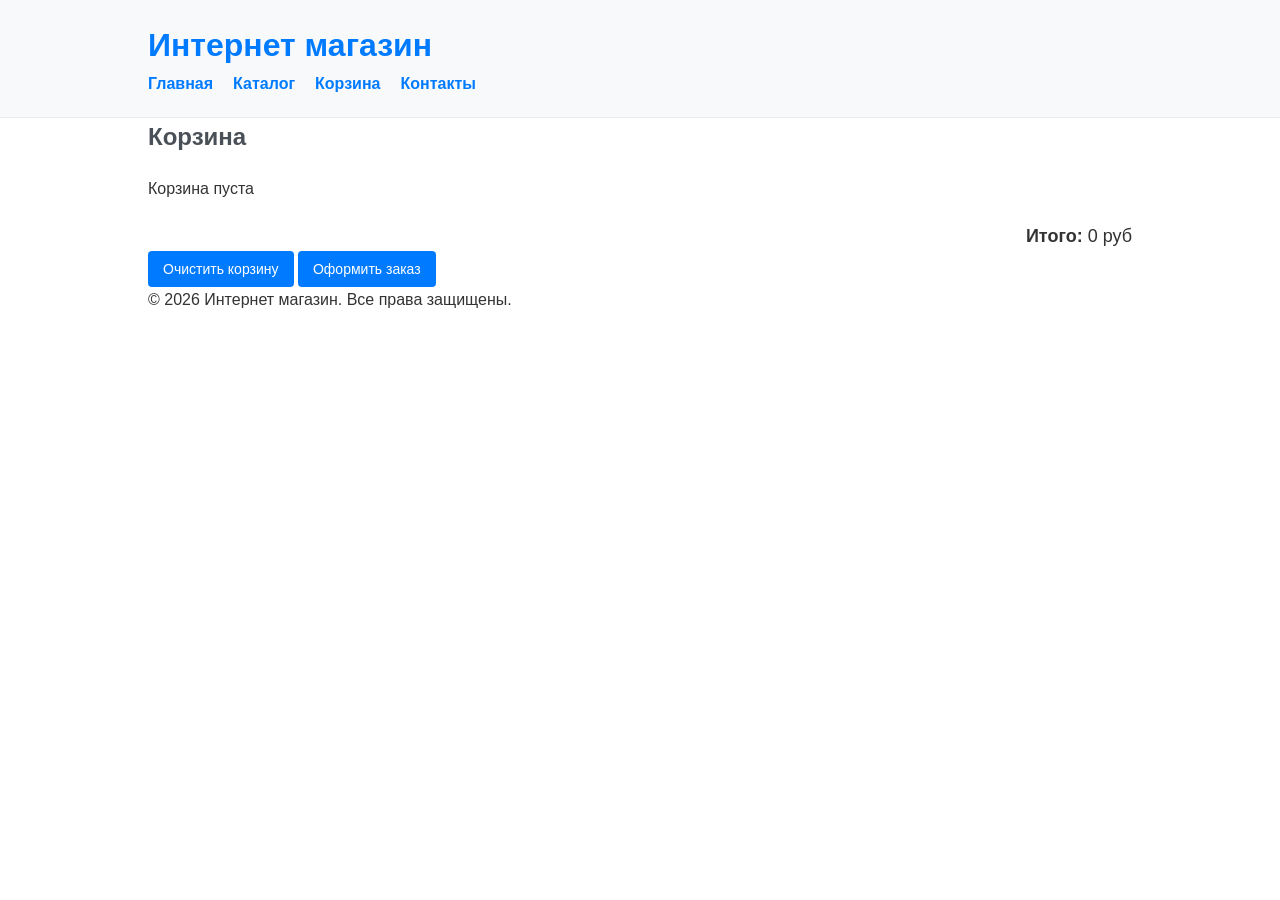
<file: cart.html>
<!DOCTYPE html>
<html lang="ru">
<head>
    <meta charset="UTF-8">
    <meta name="viewport" content="width=device-width, initial-scale=1.0">
    <title>Корзина - Интернет магазин</title>
    <link rel="stylesheet" href="style.css">
</head>
<body>
    <header>
        <div class="container">
            <h1>Интернет магазин</h1>
            <nav>
                <ul>
                    <li><a href="index.html">Главная</a></li>
                    <li><a href="index.html">Каталог</a></li>
                    <li><a href="cart.html">Корзина</a></li>
                    <li><a href="#">Контакты</a></li>
                </ul>
            </nav>
        </div>
    </header>

    <main class="container">
        <section class="cart" id="cart">
            <h2>Корзина</h2>
            <div class="cart-items">
                <!-- Товары в корзине будут добавлены через JavaScript -->
            </div>
            <div class="cart-total">
                <strong>Итого: </strong><span id="total-price">0</span> руб
            </div>
            <div class="cart-actions">
                <button class="btn" onclick="clearCart()">Очистить корзину</button>
                <button class="btn" onclick="window.location.href='checkout.html'">Оформить заказ</button>
            </div>
        </section>
    </main>

    <footer>
        <div class="container">
            <p>&copy; 2026 Интернет магазин. Все права защищены.</p>
        </div>
    </footer>

    <script src="src.js"></script>
</body>
</html>
</file>
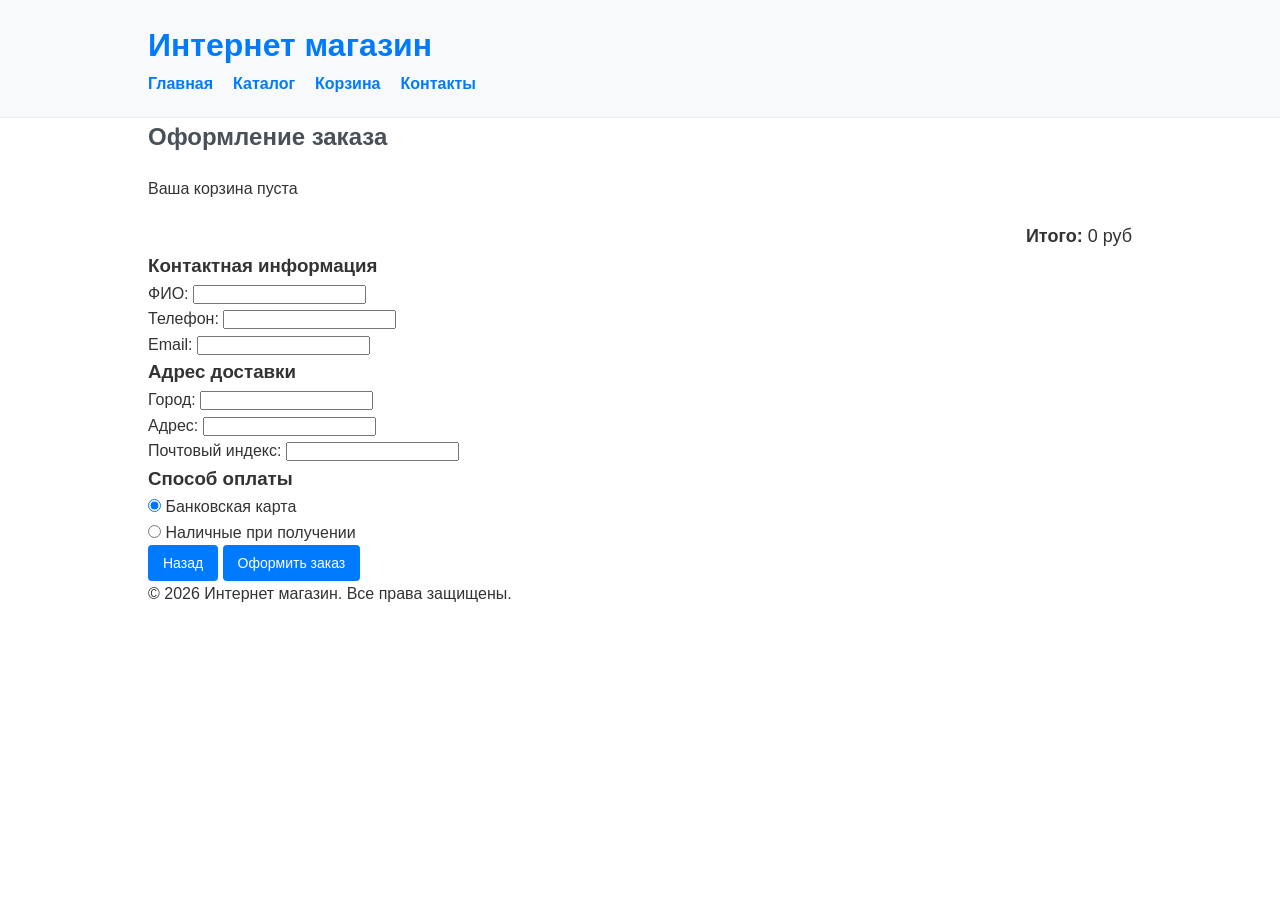
<file: checkout.html>
<!DOCTYPE html>
<html lang="ru">
<head>
    <meta charset="UTF-8">
    <meta name="viewport" content="width=device-width, initial-scale=1.0">
    <title>Оформление заказа - Интернет магазин</title>
    <link rel="stylesheet" href="style.css">
</head>
<body>
    <header>
        <div class="container">
            <h1>Интернет магазин</h1>
            <nav>
                <ul>
                    <li><a href="index.html">Главная</a></li>
                    <li><a href="index.html">Каталог</a></li>
                    <li><a href="cart.html">Корзина</a></li>
                    <li><a href="#">Контакты</a></li>
                </ul>
            </nav>
        </div>
    </header>

    <main class="container">
        <section class="checkout" id="checkout">
            <h2>Оформление заказа</h2>
            
            <div class="cart-items">
                <!-- Товары из корзины будут добавлены через JavaScript -->
            </div>
            
            <div class="cart-total">
                <strong>Итого: </strong><span id="total-price">0</span> руб
            </div>
            
            <form id="checkout-form" class="checkout-form">
                <h3>Контактная информация</h3>
                <div class="form-group">
                    <label for="name">ФИО:</label>
                    <input type="text" id="name" name="name" required>
                </div>
                
                <div class="form-group">
                    <label for="phone">Телефон:</label>
                    <input type="tel" id="phone" name="phone" required>
                </div>
                
                <div class="form-group">
                    <label for="email">Email:</label>
                    <input type="email" id="email" name="email" required>
                </div>
                
                <h3>Адрес доставки</h3>
                <div class="form-group">
                    <label for="city">Город:</label>
                    <input type="text" id="city" name="city" required>
                </div>
                
                <div class="form-group">
                    <label for="address">Адрес:</label>
                    <input type="text" id="address" name="address" required>
                </div>
                
                <div class="form-group">
                    <label for="postal-code">Почтовый индекс:</label>
                    <input type="text" id="postal-code" name="postal-code" required>
                </div>
                
                <h3>Способ оплаты</h3>
                <div class="form-group">
                    <label>
                        <input type="radio" name="payment-method" value="card" checked>
                        Банковская карта
                    </label>
                </div>
                <div class="form-group">
                    <label>
                        <input type="radio" name="payment-method" value="cash">
                        Наличные при получении
                    </label>
                </div>
                
                <div class="form-actions">
                    <button type="button" class="btn" onclick="window.history.back()">Назад</button>
                    <button type="submit" class="btn">Оформить заказ</button>
                </div>
            </form>
        </section>
    </main>

    <footer>
        <div class="container">
            <p>&copy; 2026 Интернет магазин. Все права защищены.</p>
        </div>
    </footer>

    <script src="src.js"></script>
</body>
</html>
</file>
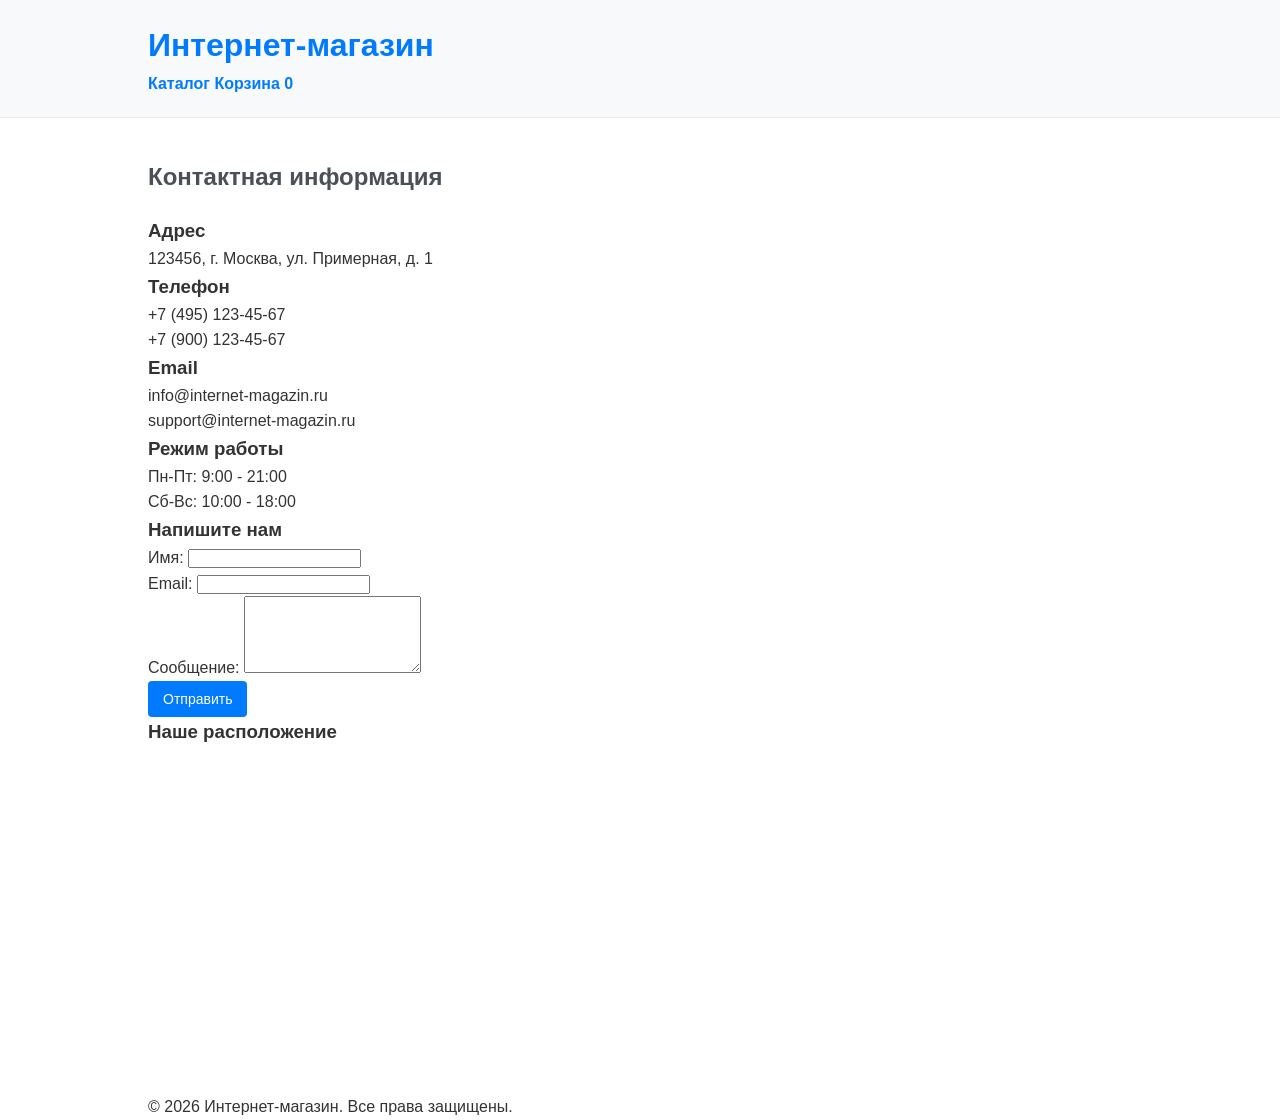
<file: contacts.html>
<!DOCTYPE html>
<html lang="ru">
<head>
    <meta charset="UTF-8">
    <meta name="viewport" content="width=device-width, initial-scale=1.0">
    <title>Контакты</title>
    <link rel="stylesheet" href="style.css">
</head>
<body>
    <header>
        <div class="container">
            <h1>Интернет-магазин</h1>
            <nav>
                <a href="index.html">Каталог</a>
                <a href="cart.html">Корзина <span id="cart-count">0</span></a>
            </nav>
        </div>
    </header>

    <main>
        <section id="contacts" class="container">
            <h2>Контактная информация</h2>
            
            <div class="contact-info">
                <div class="contact-item">
                    <h3>Адрес</h3>
                    <p>123456, г. Москва, ул. Примерная, д. 1</p>
                </div>
                
                <div class="contact-item">
                    <h3>Телефон</h3>
                    <p>+7 (495) 123-45-67</p>
                    <p>+7 (900) 123-45-67</p>
                </div>
                
                <div class="contact-item">
                    <h3>Email</h3>
                    <p>info@internet-magazin.ru</p>
                    <p>support@internet-magazin.ru</p>
                </div>
                
                <div class="contact-item">
                    <h3>Режим работы</h3>
                    <p>Пн-Пт: 9:00 - 21:00</p>
                    <p>Сб-Вс: 10:00 - 18:00</p>
                </div>
            </div>

            <div class="contact-form">
                <h3>Напишите нам</h3>
                <form id="contact-form">
                    <div class="form-group">
                        <label for="name">Имя:</label>
                        <input type="text" id="name" name="name" required>
                    </div>
                    
                    <div class="form-group">
                        <label for="email">Email:</label>
                        <input type="email" id="email" name="email" required>
                    </div>
                    
                    <div class="form-group">
                        <label for="message">Сообщение:</label>
                        <textarea id="message" name="message" rows="5" required></textarea>
                    </div>
                    
                    <button type="submit" class="btn">Отправить</button>
                </form>
            </div>

            <div class="map">
                <h3>Наше расположение</h3>
                <div class="map-container">
                    <iframe src="https://www.google.com/maps/embed?pb=!1m18!1m12!1m3!1d2545.828965147306!2d37.61763391569794!3d55.75581898056119!2m3!1f0!2f0!3f0!3m2!1i1024!2i768!4f13.1!3m3!1m2!1s0x46b54a5a0e6a4a01%3A0x4ea6a4a0e6a4a01!2sMoscow!5e0!3m2!1sen!2sru!4v1234567890" width="100%" height="300" style="border:0;" allowfullscreen="" loading="lazy"></iframe>
                </div>
            </div>
        </section>
    </main>

    <footer>
        <div class="container">
            <p>&copy; 2026 Интернет-магазин. Все права защищены.</p>
        </div>
    </footer>

    <script src="src.js"></script>
    <script>
        // Обработчик отправки формы обратной связи
        document.addEventListener('DOMContentLoaded', () => {
            updateCartCount();
            
            const form = document.getElementById('contact-form');
            if (form) {
                form.addEventListener('submit', function(e) {
                    e.preventDefault();
                    
                    const name = document.getElementById('name').value;
                    const email = document.getElementById('email').value;
                    const message = document.getElementById('message').value;
                    
                    const contactData = {
                        name,
                        email,
                        message,
                        date: new Date().toISOString()
                    };
                    
                    console.log('Сообщение от клиента:', contactData);
                    alert('Спасибо за ваше сообщение! Мы свяжемся с вами в ближайшее время.');
                    
                    // Очистка формы после отправки
                    form.reset();
                });
            }
        });
    </script>
</body>
</html>
</file>
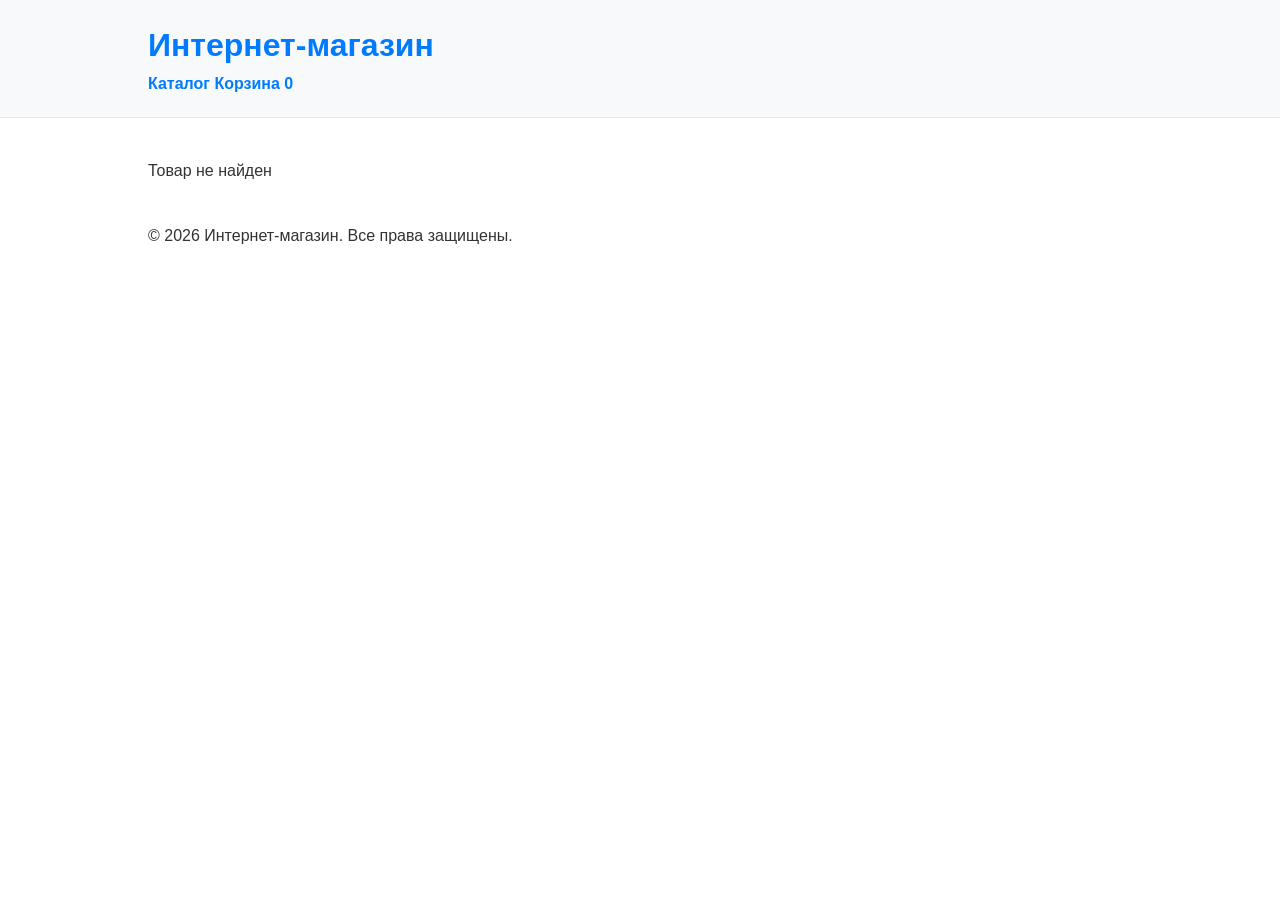
<file: product.html>
<!DOCTYPE html>
<html lang="ru">
<head>
    <meta charset="UTF-8">
    <meta name="viewport" content="width=device-width, initial-scale=1.0">
    <title>Просмотр товара</title>
    <link rel="stylesheet" href="style.css">
</head>
<body>
    <header>
        <div class="container">
            <h1>Интернет-магазин</h1>
            <nav>
                <a href="index.html">Каталог</a>
                <a href="cart.html">Корзина <span id="cart-count">0</span></a>
            </nav>
        </div>
    </header>

    <main>
        <section id="product" class="container">
            <div class="product-detail">
                <div class="product-image">
                    <img id="product-image" src="" alt="Товар">
                </div>
                <div class="product-info">
                    <h2 id="product-name">Название товара</h2>
                    <p class="product-price" id="product-price">0 руб</p>
                    <p id="product-description">Описание товара будет отображено здесь.</p>
                    <button class="btn" onclick="addToCartFromProduct()">В корзину</button>
                    <button class="btn btn-back" onclick="goBack()">Назад к каталогу</button>
                </div>
            </div>
        </section>
    </main>

    <footer>
        <div class="container">
            <p>&copy; 2026 Интернет-магазин. Все права защищены.</p>
        </div>
    </footer>

    <script src="src.js"></script>
    <script>
        // Получение ID товара из URL
        function getProductId() {
            const urlParams = new URLSearchParams(window.location.search);
            return parseInt(urlParams.get('id'));
        }

        // Загрузка информации о товаре
        function loadProduct() {
            const productId = getProductId();
            const product = products.find(p => p.id === productId);
            
            if (product) {
                document.getElementById('product-image').src = product.image;
                document.getElementById('product-image').alt = product.name;
                document.getElementById('product-name').textContent = product.name;
                document.getElementById('product-price').textContent = product.price + ' руб';
                document.getElementById('product-description').textContent = `Описание ${product.name}. Это высококачественный товар по отличной цене.`;
            } else {
                document.querySelector('.product-detail').innerHTML = '<p>Товар не найден</p>';
            }
        }

        // Добавление товара в корзину со страницы товара
        function addToCartFromProduct() {
            const productId = getProductId();
            addToCart(productId);
        }

        // Возврат к каталогу
        function goBack() {
            window.history.back();
        }

        // Инициализация страницы
        document.addEventListener('DOMContentLoaded', () => {
            loadProduct();
            updateCartCount();
        });
    </script>
</body>
</html>
</file>
<file: style.css>
/* Общие стили */
* {
    margin: 0;
    padding: 0;
    box-sizing: border-box;
}

body {
    font-family: Arial, sans-serif;
    line-height: 1.6;
    color: #333;
}

.container {
    width: 80%;
    margin: 0 auto;
    padding: 0 20px;
}

header {
    background-color: #f8f9fa;
    padding: 20px 0;
    border-bottom: 1px solid #e9ecef;
}

header h1 {
    color: #007bff;
}

nav ul {
    list-style: none;
    display: flex;
    gap: 20px;
}

nav a {
    text-decoration: none;
    color: #007bff;
    font-weight: bold;
}

nav a:hover {
    color: #0056b3;
}

main {
    padding: 40px 0;
}

h2 {
    margin-bottom: 20px;
    color: #495057;
}

/* Стили для товаров */
.product-list {
    display: grid;
    grid-template-columns: repeat(auto-fill, minmax(200px, 1fr));
    gap: 20px;
    margin-bottom: 40px;
}

.product-card {
    border: 1px solid #e9ecef;
    border-radius: 8px;
    padding: 20px;
    text-align: center;
    transition: transform 0.3s ease;
}

.product-card:hover {
    transform: translateY(-5px);
    box-shadow: 0 10px 20px rgba(0,0,0,0.1);
}

.product-card img {
    width: 100%;
    height: 150px;
    object-fit: cover;
    border-radius: 4px;
    margin-bottom: 10px;
}

.product-card h3 {
    margin-bottom: 10px;
    color: #495057;
}

.product-card p {
    margin-bottom: 15px;
    color: #6c757d;
}

.btn {
    display: inline-block;
    padding: 10px 15px;
    background-color: #007bff;
    color: white;
    border: none;
    border-radius: 4px;
    cursor: pointer;
    text-decoration: none;
    font-size: 14px;
}

.btn:hover {
    background-color: #0056b3;
}

/* Стили для корзины */
.cart-items {
    margin-bottom: 20px;
}

.cart-item {
    display: flex;
    justify-content: space-between;
    align-items: center;
    padding: 10px;
    border-bottom: 1px solid #e9ecef;
}

.cart-item-info {
    display: flex;
    align-items: center;
    gap: 10px;
}

.cart-item img {
    width: 50px;
    height: 50px;
    object-fit: cover;
    border-radius: 4px;
}

.cart-item-actions {
    display: flex;
    align-items: center;
    gap: 10px;
}

.btn-remove {
    background-color: #dc3545;
}

.btn-remove:hover {
    background-color: #c82333;
}

.cart-total {
    text-align: right;
    font-size: 18px;
    margin-top: 20px;
}

/* Адаптивность */
@media (max-width: 768px) {
    .container {
        width: 95%;
    }
    
    nav ul {
        flex-direction: column;
        gap: 10px;
    }
    
    .product-list {
        grid-template-columns: repeat(auto-fill, minmax(150px, 1fr));
        gap: 15px;
    }
}
</file>
